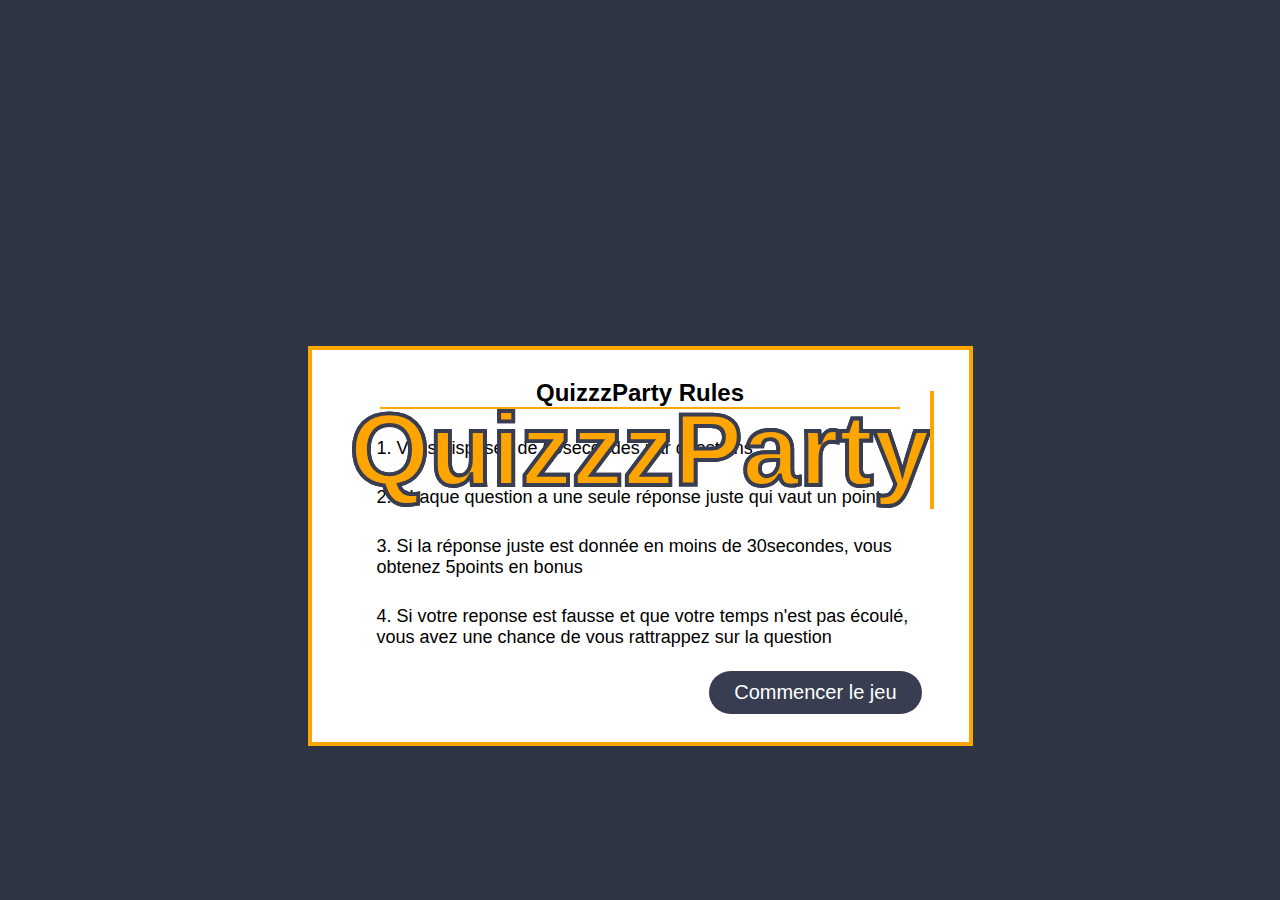
<file: index.html>
<!DOCTYPE html>
<html lang="en">
    <head>
        <meta charset="UTF-8">
        <meta name="viewport" content="width=device-width, initial-scale=1.0">
        <meta http-equiv="X-UA-Compatible" content="ie=edge">
        <link rel="stylesheet" href="style.css">
        <title>QuizzzParty</title>
    </head>
    <body>
        <!-- nom du jeu -->
        <h1 data-text="QuizzzParty">QuizzzParty</h1>

        <!-- les règles du jeu -->
        <div class="rules">
            <h2>QuizzzParty Rules</h2>
            <div class="infos">
                <p class="para">1. Vous disposez de 60secondes par questions</p><br>
                <p class="para">2. Chaque question a une seule réponse juste qui vaut un point</p><br>
                <p class="para">3. Si la réponse juste est donnée en moins de 30secondes, vous obtenez 5points en bonus</p><br>
                <p class="para">4. Si votre reponse est fausse et que votre temps n'est pas écoulé, <br> vous avez une chance de vous rattrappez sur la question</p><br>
            </div>
            <button class="start" ><a href="quiz.html">Commencer le jeu</a></button>
        </div>
        <script src="script.js"></script>
    </body>
</html>
</file>
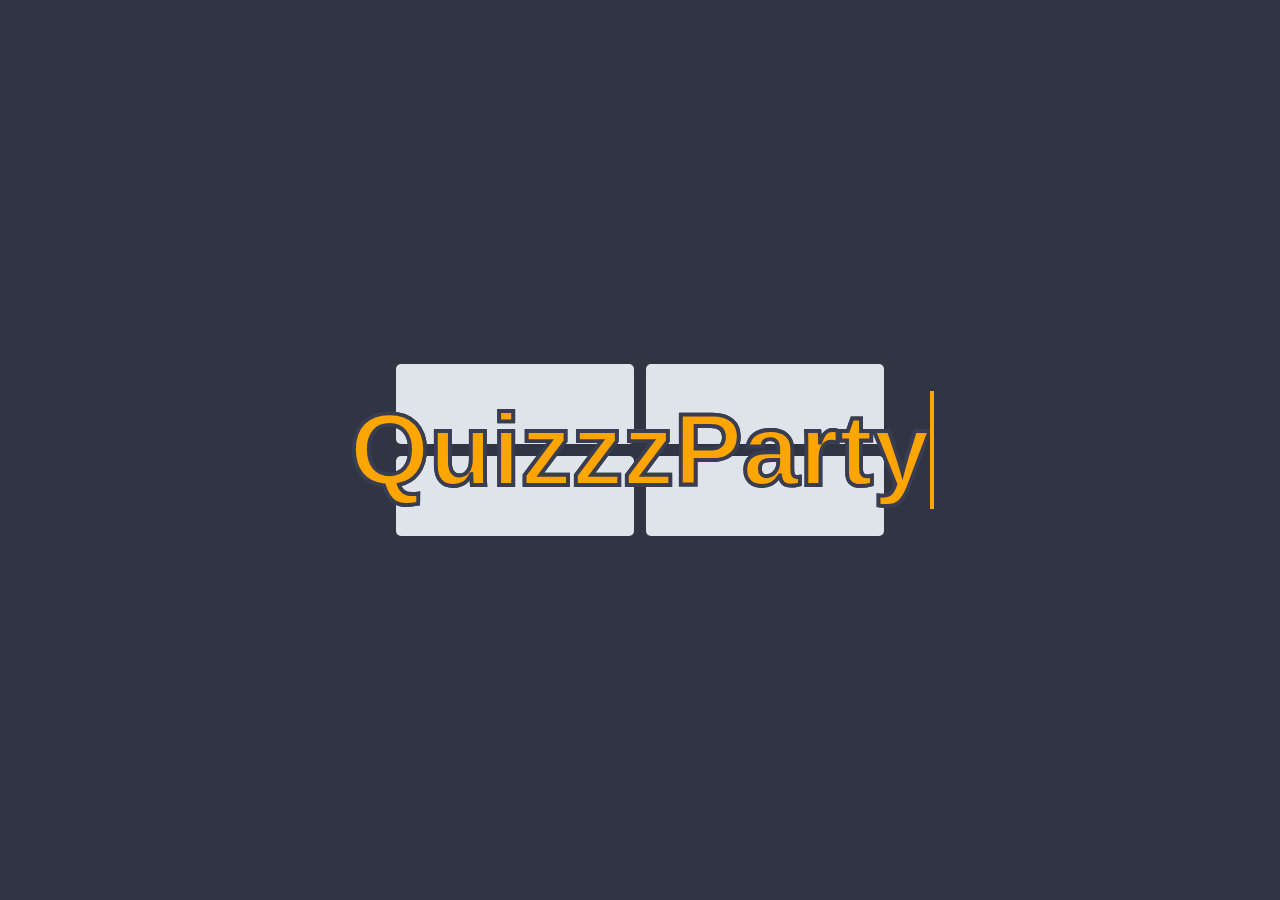
<file: quiz.html>
<!DOCTYPE html>
<html lang="en">
    <head>
        <meta charset="UTF-8">
        <meta name="viewport" content="width=device-width, initial-scale=1.0">
        <meta http-equiv="X-UA-Compatible" content="ie=edge">
        <link rel="stylesheet" href="quiz.css">
        <title>QuizzzParty</title>
    </head>
    <body>
        <!-- nom du jeu -->
        <h1 data-text="QuizzzParty">QuizzzParty</h1>
        <!-- les questions -->
        <div class="question">
            <div class="container">
                <div id="quiz">
            
                  <h2 id="question"></h2>
                    
                  <h3 id="score"></h3>
            
                  <div class="choices">
                    <button id="guess0" class="btn">        
                      <p id="choice0"></p>
                    </button>
            
                    <button id="guess1" class="btn">
                      <p id="choice1"></p>
                    </button>
                      
                    <button id="guess2" class="btn">
                      <p id="choice2"></p>
                    </button>
                      
                    <button id="guess3" class="btn">
                      <p id="choice3"></p>
                    </button>
                  </div>
            
                  <p id="progress"></p>
            
                </div>
              </div>
        </div>


        <script src="script.js"></script>
    </body>
</html>
</file>
<file: style.css>
*{
    margin: 0;
    padding: 0;
    box-sizing: border-box;
    font-family: Poppins, Sans-serif;
}
body{
    background-color: #2f3542;
    display: grid;
    align-items: center;
    justify-items: center;
    min-height: 100vh;
    color: #dfe4ea;
}
/*style du nom du jeu*/
h1{
    position: absolute;
    font-size: 8vw;
    color: #2f3542;
    -webkit-text-stroke: 0.3vw #383d52;
}
h1::before{
    content: attr(data-text);
    position: absolute;
    color: #ffa502;
    -webkit-text-stroke: 0.3vw #383d52;
    border-right: 4px solid #ffa502;
    overflow: hidden;
    animation: parcours 6s linear infinite;
}
@keyframes parcours{
    0%,10%,100%{
        width: 0;
    }
    70%,90%{
        width: 100%;
    }
}
/*style du box les regles du jeu*/
.rules{
    color: black;
    border: 4px solid #ffa502;
    background-color: white;
    width: 665px;
    height: 400px;
    padding: 0 40px 40px 40px;
    margin-top: 15%;
}
h2{
    text-align: center;
    border-bottom: 2px solid #ffa502;
    margin: 5%;
}
.infos{
    margin-left: 25px;
}
.para{
    margin: 5px 0;
    font-size: 18px;
}
.start{
    font-size: 20px;
    font-weight: 500;
    padding: 10px 25px;
    outline: none;
    border: none;
    border-radius: 25px;
    background: #383d52;
    cursor: pointer;
    margin-left: 62%;
}
a{
    color: white;
    text-decoration: none;
}
</file>
<file: quiz.css>
*{
    margin: 0;
    padding: 0;
    box-sizing: border-box;
    font-family: Poppins, Sans-serif;
}
body{
    background-color: #2f3542;
    display: grid;
    align-items: center;
    justify-items: center;
    min-height: 100vh;
    color: #dfe4ea;
}
/*style du nom du jeu*/
h1{
    position: absolute;
    font-size: 8vw;
    color: #2f3542;
    -webkit-text-stroke: 0.3vw #383d52;
}
h1::before{
    content: attr(data-text);
    position: absolute;
    color: #ffa502;
    -webkit-text-stroke: 0.3vw #383d52;
    border-right: 4px solid #ffa502;
    overflow: hidden;
    animation: parcours 6s linear infinite;
}
@keyframes parcours{
    0%,10%,100%{
        width: 0;
    }
    70%,90%{
        width: 100%;
    }
}
/* le style de la partie question */
.question {
    display: grid;
    align-items: center;
    justify-items: center;
    min-height: 100vh;
    background: #2f3542;
    color: #dfe4ea;
}
.question h3 {
    color: #ffa502;
    font-size: 1.5rem;
}
.question .container .choices {
    display: flex;
    flex-wrap: wrap;
    margin: 3rem auto 3rem;
    width: 500px;
}
.question .container .choices button {
    flex: 1 0 45%;
    width: 200px;
    height: 80px;
    border-radius: 5px;
    cursor: pointer;
    border: none;
    margin: 0.4rem;
    outline: none;
    background: #dfe4ea;
    user-select: none;
    font-weight: 600;
}
.question .container .choices button:hover {
    background: #ffa502;
    transition: 0.5s;
}
.question .container .choices button:active {
    transform: scale(0.9);
    transition: transform 0.1s;
}
.question .container .choices button p {
    font-size: 1.3rem;
}
.question #progress {
    font-size: 1.3rem;
    color: #ffa502;
}
</file>
